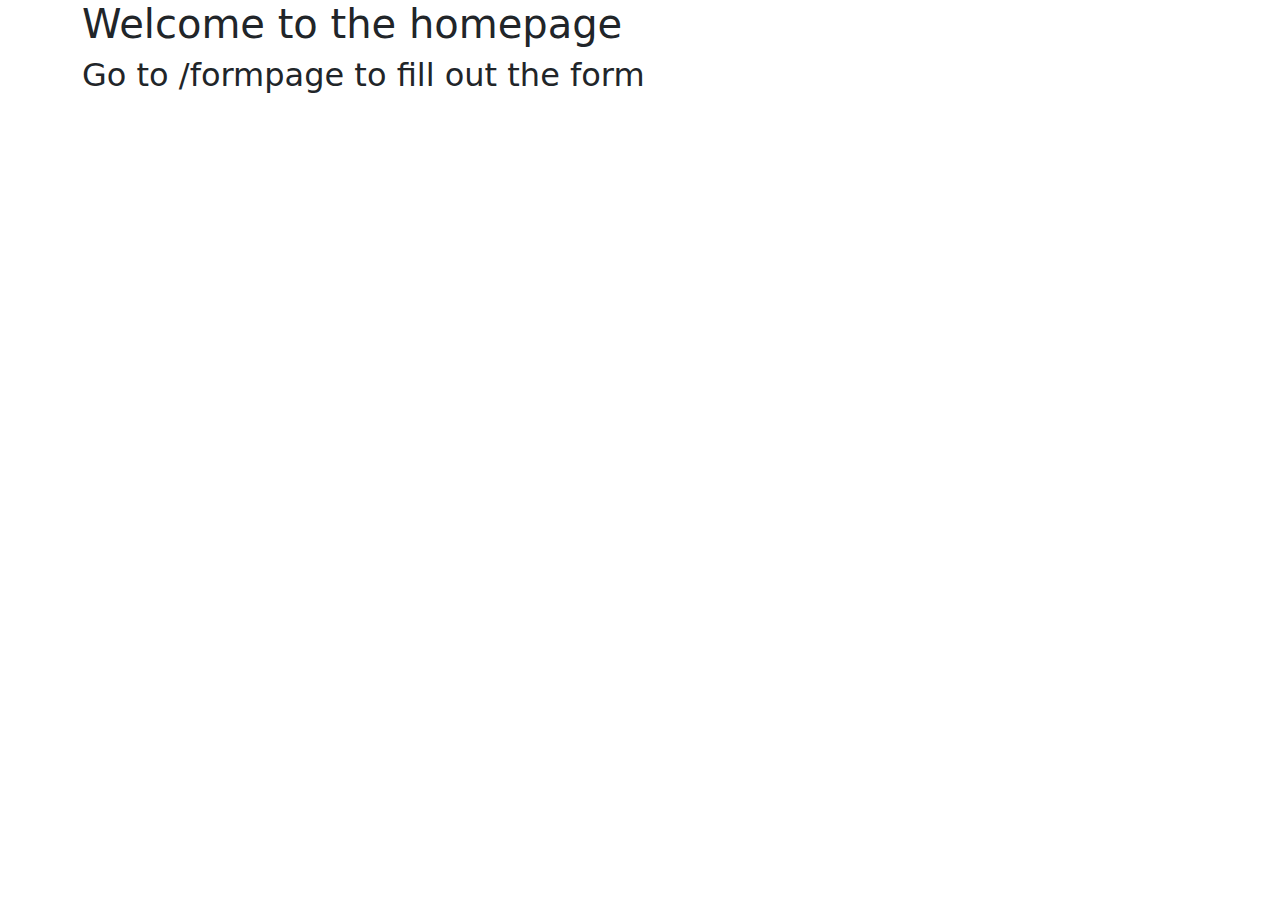
<file: my_django_pebri/django_level_three/basicforms/templates/basicapp/index.html>
<DOCTYPE html>
    <html>
        <head>
            <meta charset="utf-8">
            <title> HOME</title>
            <link href="https://cdn.jsdelivr.net/npm/bootstrap@5.3.3/dist/css/bootstrap.min.css" rel="stylesheet" integrity="sha384-QWTKZyjpPEjISv5WaRU9OFeRpok6YctnYmDr5pNlyT2bRjXh0JMhjY6hW+ALEwIH" crossorigin="anonymous">
        </head>
        <body>
            <div class="container">
                <div class="jumbotron">
                    <h1>Welcome to the homepage</h1>
                    <h2>Go to /formpage to fill out the form</h2>
                </div>
            </div>
        </body>
    <html>
</file>
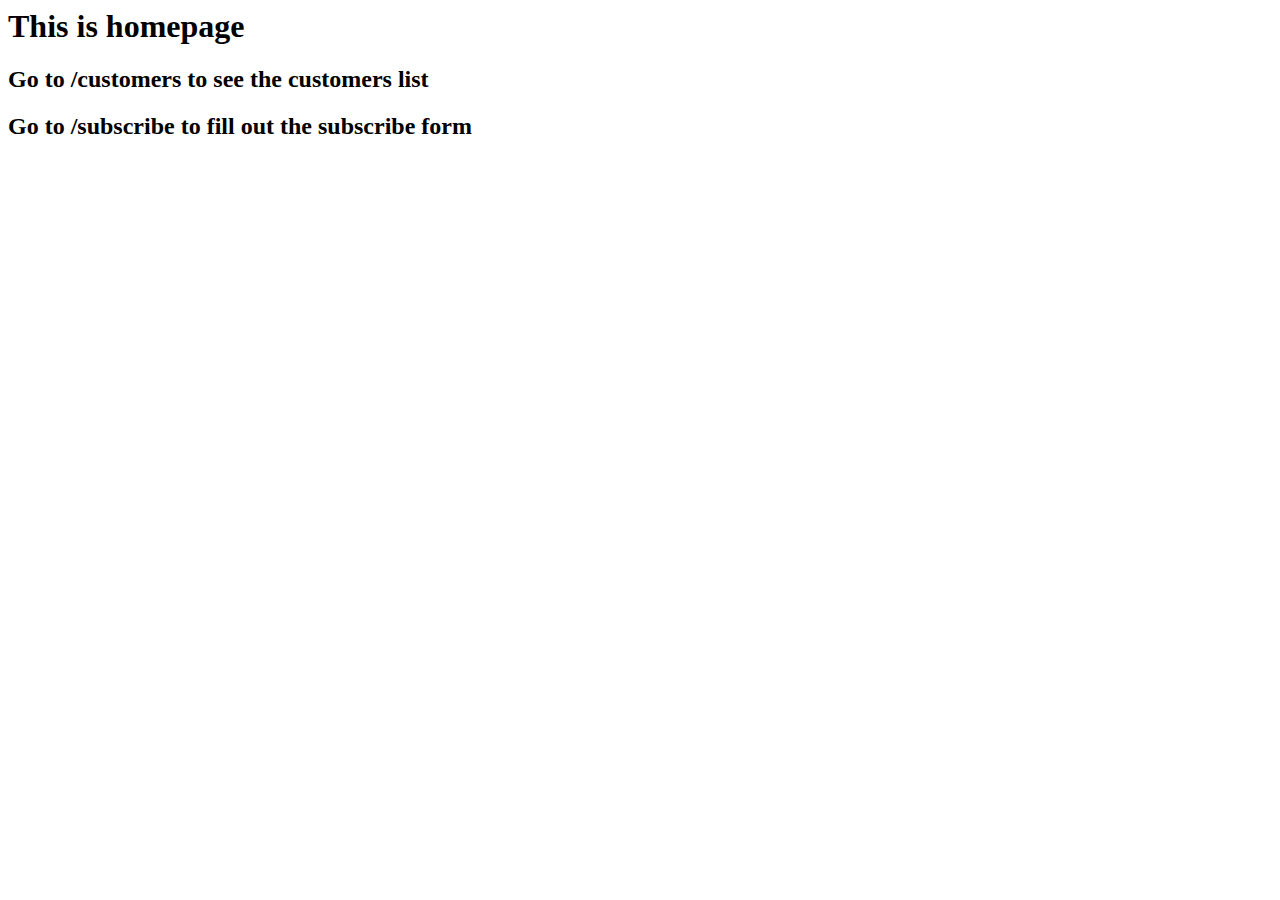
<file: my_django_pebri/django_level_three/subscribe_project/templates/subscribe_app/index.html>
<DOCTYPE html>
    <html>
        <head>
            <meta charset="utf-8">
            <title> Welcome </title>
        </head>
        <body>
            <h1>This is homepage</h1>
            <h2>Go to /customers to see the customers list</h2>
            <h2>Go to /subscribe to fill out the subscribe form</h2>
        </body>
    <html>
</file>
